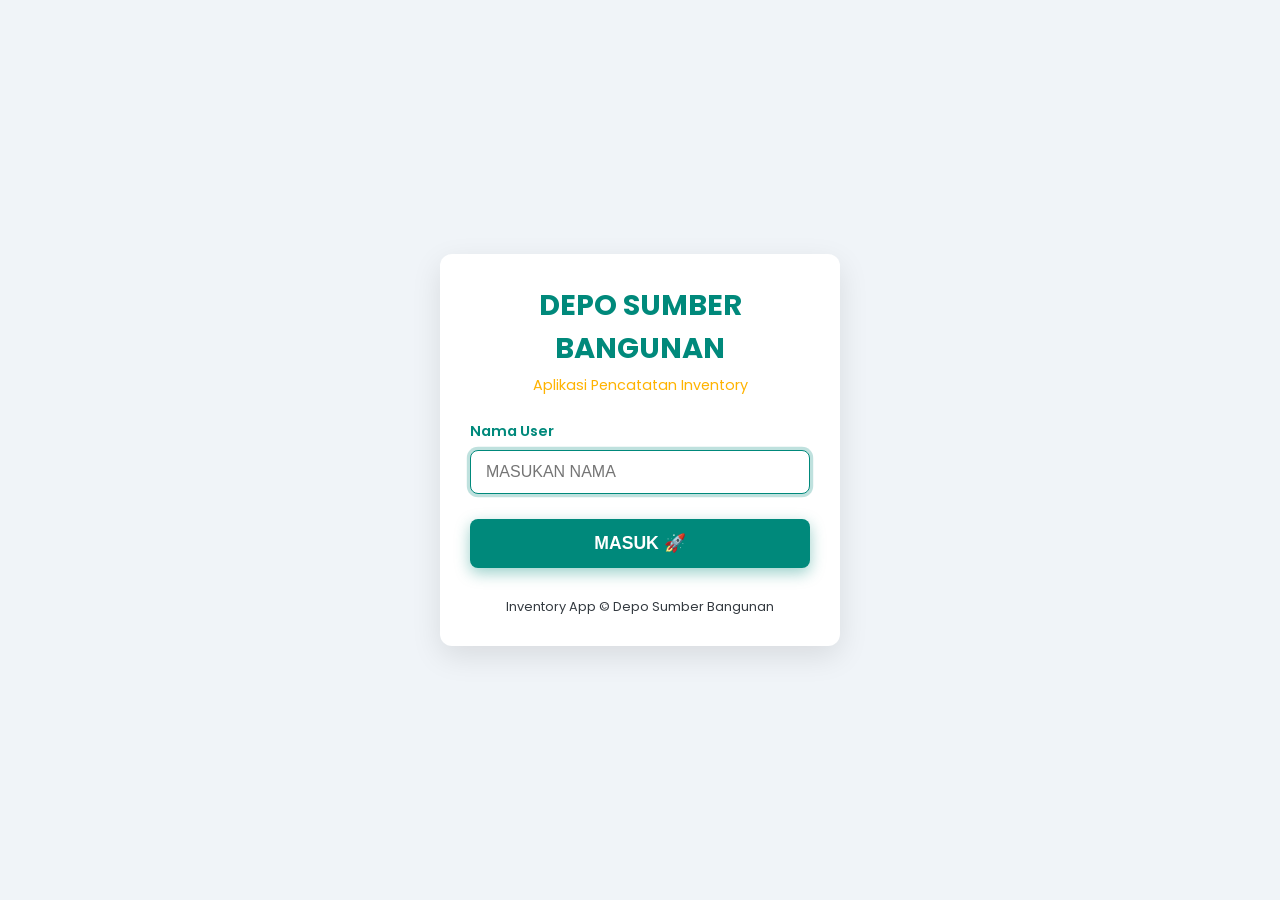
<file: index.html>
<!DOCTYPE html>
<html lang="id">
<head>
    <!-- BASE HREF SANGAT PENTING UNTUK GITHUB PAGES -->
    <base href="/DSB/">
    <meta charset="UTF-8">
    <meta name="viewport" content="width=device-width, initial-scale=1.0">
    <title>Login User - Inventory</title>
    <link href="https://fonts.googleapis.com/css2?family=Poppins:wght@300;400;600;700&display=swap" rel="stylesheet">
    <style>
        :root {
            --primary-color: #00897b; /* Hijau Primary */
            --secondary-color: #ffb300; /* Kuning Secondary */
            --background-color: #f0f4f8; /* Latar belakang cerah */
            --card-background: #ffffff; /* Latar belakang card */
            --text-color: #343a40; /* Teks gelap */
            --border-radius: 12px;
            --shadow-light: 0 10px 30px rgba(0, 0, 0, 0.1);
        }

        /* RESET DAN GLOBAL */
        * {
            box-sizing: border-box;
            margin: 0;
            padding: 0;
        }

        body {
            font-family: 'Poppins', sans-serif;
            background-color: var(--background-color);
            color: var(--text-color);
            display: flex;
            justify-content: center;
            align-items: center;
            min-height: 100vh;
            padding: 20px;
            transition: background-color 0.3s ease;
        }

        /* CARD LOGIN */
        .login-container {
            width: 100%;
            max-width: 400px;
            background-color: var(--card-background);
            padding: 30px;
            border-radius: var(--border-radius);
            box-shadow: var(--shadow-light);
            text-align: center;
            animation: fadeIn 0.5s ease-out;
        }

        @keyframes fadeIn {
            from { opacity: 0; transform: translateY(-20px); }
            to { opacity: 1; transform: translateY(0); }
        }

        .login-container h1 {
            color: var(--primary-color);
            margin-bottom: 5px;
            font-weight: 700;
            font-size: 1.8rem;
        }
        
        .login-container .tagline {
            color: var(--secondary-color);
            margin-bottom: 25px;
            font-weight: 400;
            font-size: 0.9rem;
        }


        /* INPUT GROUP */
        .input-group {
            margin-bottom: 25px;
            text-align: left;
        }

        .input-group label {
            display: block;
            margin-bottom: 8px;
            font-weight: 600;
            font-size: 0.9rem;
            color: var(--primary-color);
        }

        .input-group input[type="text"] {
            width: 100%;
            padding: 12px 15px;
            border: 1px solid #ced4da;
            border-radius: 8px;
            font-size: 1rem;
            transition: border-color 0.3s, box-shadow 0.3s;
            text-transform: uppercase; /* Agar konsisten dengan app utama */
        }

        .input-group input[type="text"]:focus {
            border-color: var(--primary-color);
            box-shadow: 0 0 0 0.2rem rgba(0, 137, 123, 0.25);
            outline: none;
        }

        /* BUTTON */
        .btn-masuk {
            width: 100%;
            padding: 14px;
            background-color: var(--primary-color);
            color: white;
            border: none;
            border-radius: 8px;
            font-size: 1.1rem;
            font-weight: 700;
            cursor: pointer;
            transition: background-color 0.3s, transform 0.1s;
            box-shadow: 0 5px 15px rgba(0, 137, 123, 0.4);
        }

        .btn-masuk:hover {
            background-color: #00695c;
        }

        .btn-masuk:active {
            transform: translateY(1px);
            box-shadow: 0 2px 5px rgba(0, 0, 0, 0.3);
        }

        /* FOOTER */
        .footer-text {
            margin-top: 30px;
            font-size: 0.8rem;
            color: var(--text-color);
        }

        /* RESPONSIVENESS */
        @media (max-width: 500px) {
            .login-container {
                padding: 25px 20px;
            }

            .login-container h1 {
                font-size: 1.6rem;
            }

            .input-group input[type="text"],
            .btn-masuk {
                padding: 12px;
                font-size: 1rem;
            }
        }
    </style>
</head>
<body>

    <div class="login-container">
        <h1>DEPO SUMBER BANGUNAN</h1>
        <p class="tagline">Aplikasi Pencatatan Inventory</p>
        
        <form id="loginForm" action="main.html">
            <div class="input-group">
                <label for="userName">Nama User</label>
                <input type="text" id="userName" placeholder="Masukan Nama" required>
            </div>
            
            <button type="submit" class="btn-masuk" id="masukButton">MASUK 🚀</button>
        </form>

        <p class="footer-text">Inventory App &copy; Depo Sumber Bangunan</p>
    </div>

    <script>
        document.addEventListener('DOMContentLoaded', () => {
            const userNameInput = document.getElementById('userName');
            const loginForm = document.getElementById('loginForm');
            // Ganti ini jika halaman utama Anda tidak bernama main.html
            const HOME_PAGE_URL = 'main.html'; 

            // 🔥 START: LOGIKA AUTO-REDIRECT 🔥
            // Perhatian: Ketika menggunakan base href, window.location.href akan otomatis 
            // menavigasi ke jalur yang benar. Contoh: 'main.html' akan menjadi
            // 'https://arief-komp.github.io/DSB/main.html'
            const storedUser = localStorage.getItem('activeUser');
            if (storedUser) {
                // Jika user sudah login, langsung arahkan ke halaman utama
                window.location.href = HOME_PAGE_URL;
                return; // Hentikan eksekusi script selanjutnya
            }
            // 🔥 END: LOGIKA AUTO-REDIRECT 🔥
            
            // 1. Cek jika user sudah pernah login dan isi otomatis (setelah cek redirect)
            if (storedUser) {
                userNameInput.value = storedUser;
            }
            
            // Fokus otomatis ke input
            userNameInput.focus();

            loginForm.addEventListener('submit', (e) => {
                e.preventDefault();
                
                // Ambil nilai dan ubah ke UPPERCASE sebelum disimpan
                const userName = userNameInput.value.trim().toUpperCase();

                // Ganti alert() dengan modal/dialog kustom di produksi
                if (!userName) {
                    console.error('Nama User tidak boleh kosong!');
                    return;
                }

                // 2. Simpan Nama User ke Local Storage
                localStorage.setItem('activeUser', userName);

                // 3. Arahkan ke main.html
                window.location.href = HOME_PAGE_URL;
            });
        });
    </script>

</body>
</html>
</file>
